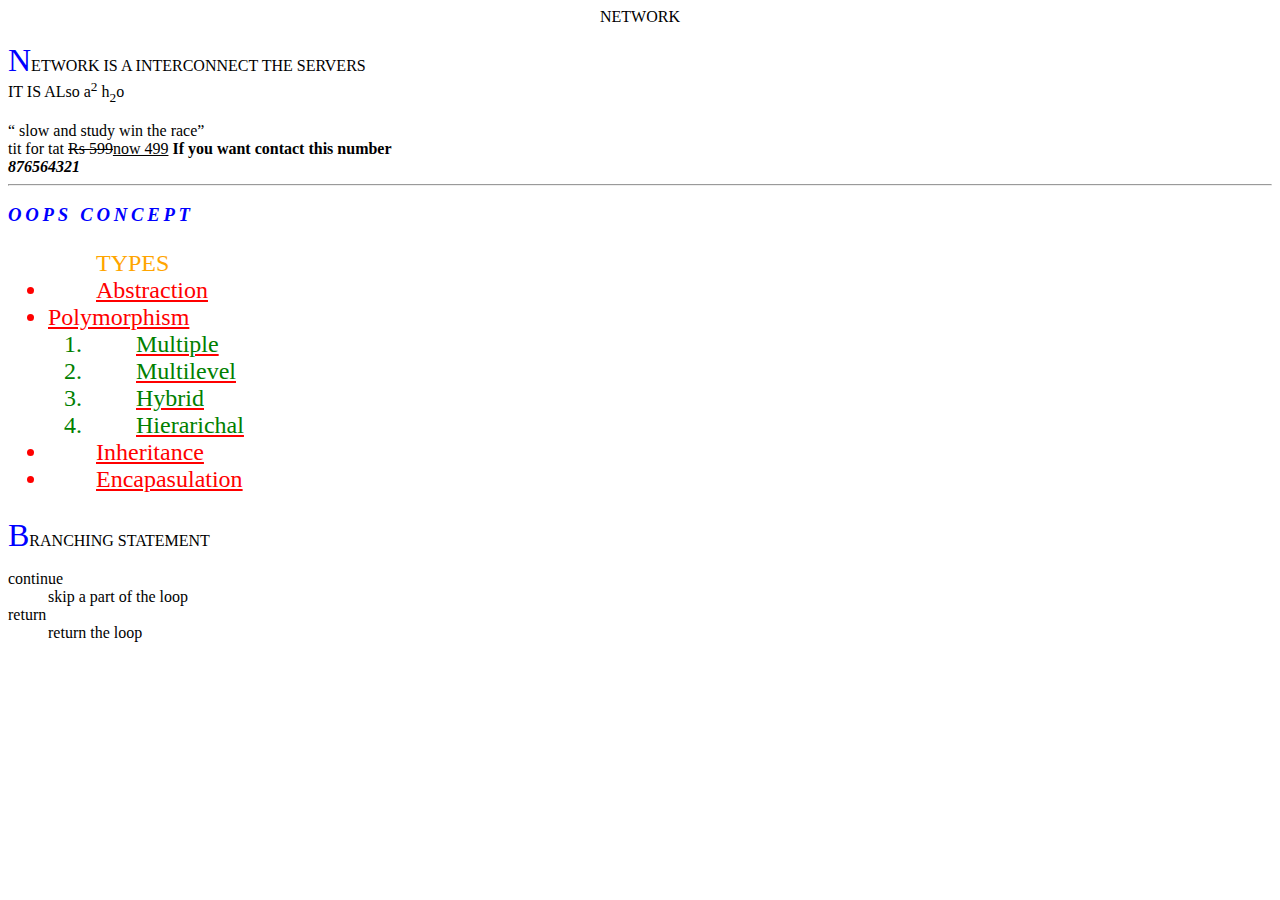
<file: index.html>
<!DOCTYPE html>
<HTML>
    <HEAD>
    <link rel="stylesheet"  href="/styles.css">

    </HEAD>
    <body>
        <title>
            First web page
        </title>
       <center>NETWORK</center>
       <P>NETWORK IS A INTERCONNECT THE SERVERS <br \>
       IT IS ALso a<sup>2</sup> h<sub>2</sub>o</P>
        <q> slow and study win the race</q><br \>
        <ABBR>tit for tat</ABBR>
        <del>Rs 599</del><ins>now 499</ins>
        <strong>If you want contact this number <address> 876564321</address></strong>
        <hr \>
        <h3 id="black" class="blue">OOPS CONCEPT</h3>
        <ul>TYPES 
            <li>abstraction</li>
            <li>polymorphism<ol class="ol"><li>multiple</li>
            <li>multilevel</li>
        <li>hybrid</li>
    <li>hierarichal</li></ol></li>
            <li>inheritance</li>
            <li>encapasulation</li>
            
        </ul>
        <dl class="p2">BRANCHING STATEMENT</dl>
            <dt>continue</dt>
            <dd>skip a part of the loop</dd>
            <dt>return</dt>
            <dd>return the loop</dd>
        

        
    </body>
</HTML>
</file>
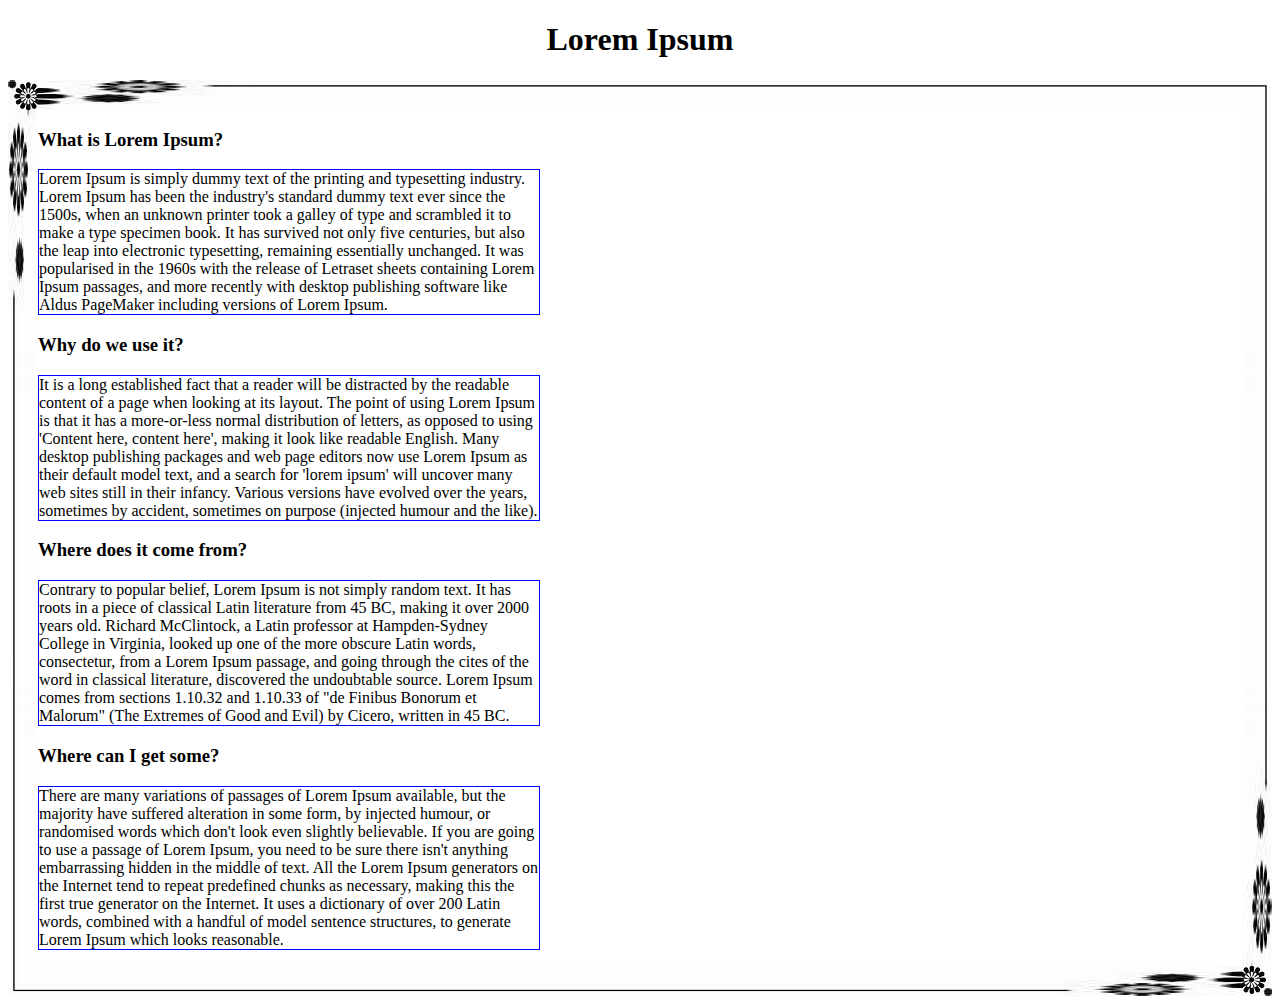
<file: cssdemo.html>
<!DOCTYPE html>
<html lang="en">
<head>
    <meta charset="UTF-8">
    <meta name="viewport" content="width=device-width, initial-scale=1.0">
    <title>Document</title>
    <link rel="stylesheet" href="demo.css">
</head>
<body>
    <h1>Lorem Ipsum</h1>
    <div class="divpara">
    <div class="para1">
        <h3>What is Lorem Ipsum?</h3>
    <P>Lorem Ipsum is simply dummy text of the printing and typesetting industry. Lorem Ipsum has been the industry's standard dummy text ever since the 1500s, when an unknown printer took a galley of type and scrambled it to make a type specimen book. It has survived not only five centuries, but also the leap into electronic typesetting, remaining essentially unchanged. It was popularised in the 1960s with the release of Letraset sheets containing Lorem Ipsum passages, and more recently with desktop publishing software like Aldus PageMaker including versions of Lorem Ipsum.</P>
    </div>
    <div CLASS="PARA2">
        <h3>
            Why do we use it?
        </h3>
        <p>
            It is a long established fact that a reader will be distracted by the readable content of a page when looking at its layout. The point of using Lorem Ipsum is that it has a more-or-less normal distribution of letters, as opposed to using 'Content here, content here', making it look like readable English. Many desktop publishing packages and web page editors now use Lorem Ipsum as their default model text, and a search for 'lorem ipsum' will uncover many web sites still in their infancy. Various versions have evolved over the years, sometimes by accident, sometimes on purpose (injected humour and the like). 
        </p>
        
    </div>
    <div CLASS="PARA3">
        <h3>Where does it come from?</h3>
        <p>Contrary to popular belief, Lorem Ipsum is not simply random text. It has roots in a piece of classical Latin literature from 45 BC, making it over 2000 years old. Richard McClintock, a Latin professor at Hampden-Sydney College in Virginia, looked up one of the more obscure Latin words, consectetur, from a Lorem Ipsum passage, and going through the cites of the word in classical literature, discovered the undoubtable source. Lorem Ipsum comes from sections 1.10.32 and 1.10.33 of "de Finibus Bonorum et Malorum" (The Extremes of Good and Evil) by Cicero, written in 45 BC.</p>
    </div>
    <div CLASS="PARA4">
        <h3>Where can I get some?</h3>
        <p>
            There are many variations of passages of Lorem Ipsum available, but the majority have suffered alteration in some form, by injected humour, or randomised words which don't look even slightly believable. If you are going to use a passage of Lorem Ipsum, you need to be sure there isn't anything embarrassing hidden in the middle of text. All the Lorem Ipsum generators on the Internet tend to repeat predefined chunks as necessary, making this the first true generator on the Internet. It uses a dictionary of over 200 Latin words, combined with a handful of model sentence structures, to generate Lorem Ipsum which looks reasonable.
        </p>
    </div>
    </div>
</body>
</html>
</file>
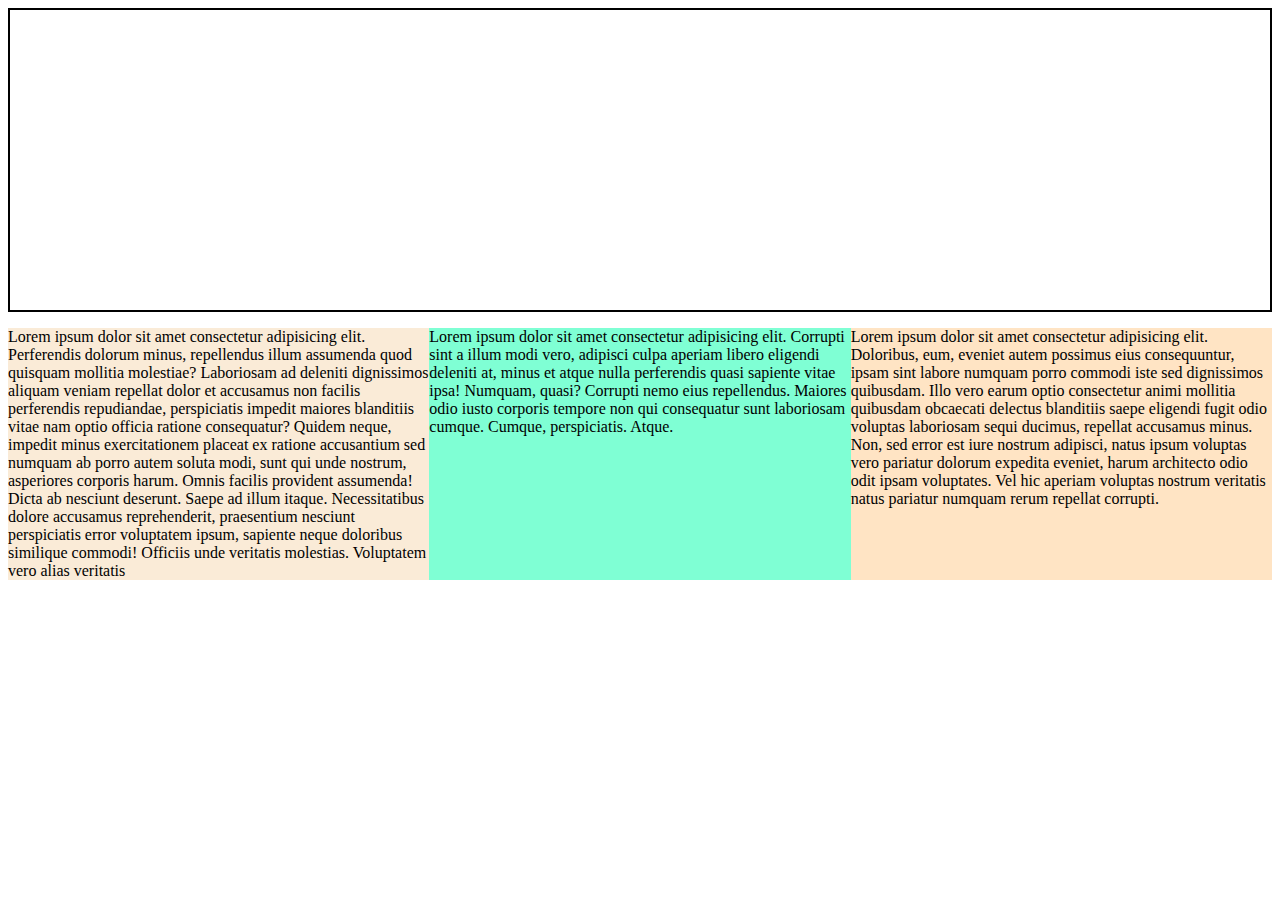
<file: flex.html>
<!DOCTYPE html>
<html lang="en">
<head>
    <meta charset="UTF-8">
    <meta name="viewport" content="width=device-width, initial-scale=1.0">
    <title>Document</title>
    <link rel="stylesheet" href="flex.css">
</head>
<body>
    <div class="box"></div>
    <div class="para">
        <p class="p1">Lorem ipsum dolor sit amet consectetur adipisicing elit. Perferendis dolorum minus, repellendus illum assumenda quod quisquam mollitia molestiae? Laboriosam ad deleniti dignissimos aliquam veniam repellat dolor et accusamus non facilis perferendis repudiandae, perspiciatis impedit maiores blanditiis vitae nam optio officia ratione consequatur? Quidem neque, impedit minus exercitationem placeat ex ratione accusantium sed numquam ab porro autem soluta modi, sunt qui unde nostrum, asperiores corporis harum. Omnis facilis provident assumenda! Dicta ab nesciunt deserunt. Saepe ad illum itaque. Necessitatibus dolore accusamus reprehenderit, praesentium nesciunt perspiciatis error voluptatem ipsum, sapiente neque doloribus similique commodi! Officiis unde veritatis molestias. Voluptatem vero alias veritatis</p>
        <p class="p2">Lorem ipsum dolor sit amet consectetur adipisicing elit. Corrupti sint a illum modi vero, adipisci culpa aperiam libero eligendi deleniti at, minus et atque nulla perferendis quasi sapiente vitae ipsa! Numquam, quasi? Corrupti nemo eius repellendus. Maiores odio iusto corporis tempore non qui consequatur sunt laboriosam cumque. Cumque, perspiciatis. Atque.</p>
        <p class="p3">Lorem ipsum dolor sit amet consectetur adipisicing elit. Doloribus, eum, eveniet autem possimus eius consequuntur, ipsam sint labore numquam porro commodi iste sed dignissimos quibusdam. Illo vero earum optio consectetur animi mollitia quibusdam obcaecati delectus blanditiis saepe eligendi fugit odio voluptas laboriosam sequi ducimus, repellat accusamus minus. Non, sed error est iure nostrum adipisci, natus ipsum voluptas vero pariatur dolorum expedita eveniet, harum architecto odio odit ipsam voluptates. Vel hic aperiam voluptas nostrum veritatis natus pariatur numquam rerum repellat corrupti.</p>

    </div>
</body>
</html>
</file>
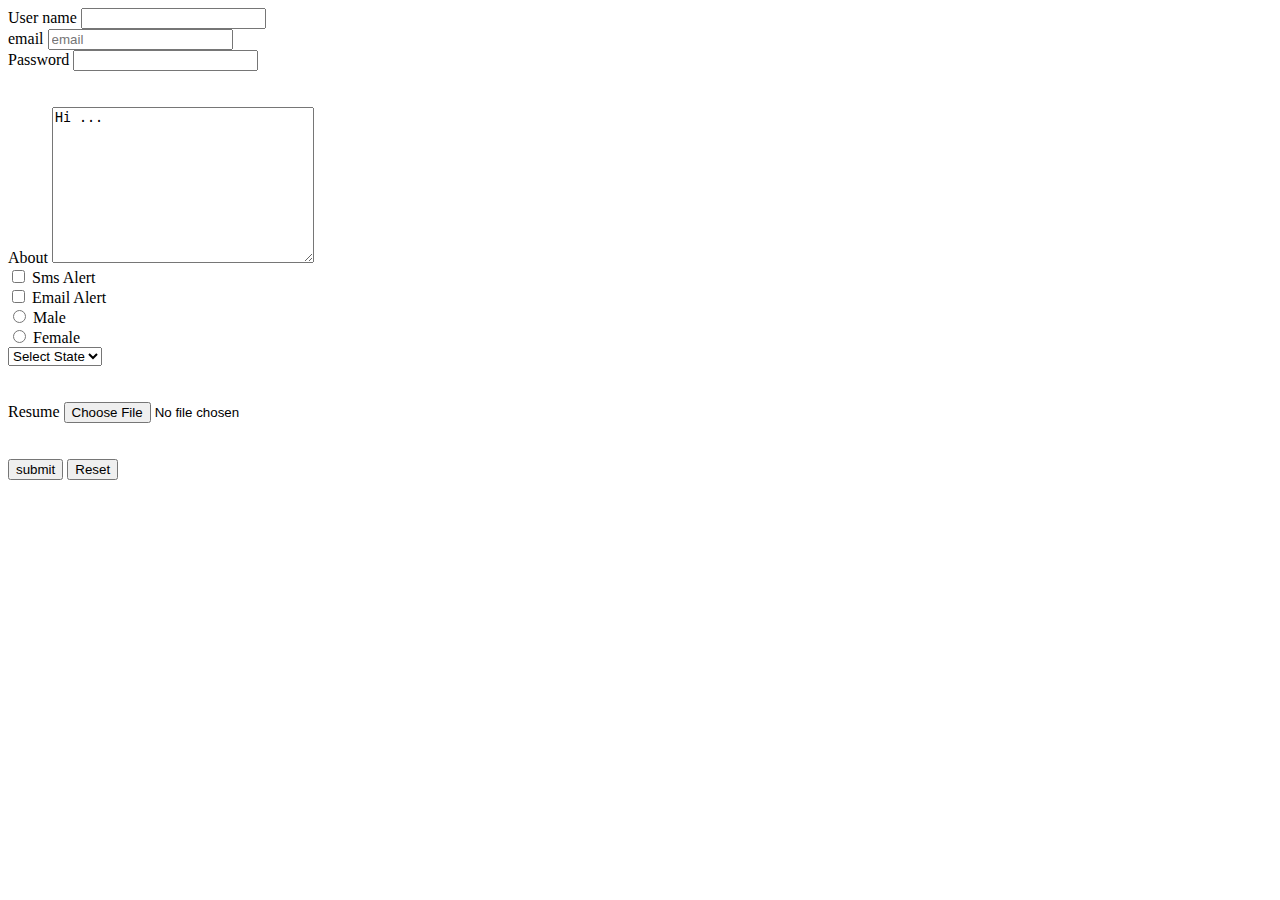
<file: forms.html>
<!DOCTYPE html>
<html lang="en">
<head>
    <meta charset="UTF-8">
    <meta name="viewport" content="width=<<device-width>>, initial-scale=1.0">
    <title>Document</title>
</head>
<body>
    <form action="signup.html" enctype="multipart/form-data">
<div>
    <label for ="user name">User name</label>
    <input name="user name" id="user name" required="" type="text">
</div>
<div>
<label for ="email">email</label>
<input name ="email" type="email" id="email" placeholder="email" required>
    </div>    
    <div>
        <label>Password</label>
        <input type="password" name="password" id="password" min="8" required>
    </div>
   
    <br >
    <br >
<div>
    <label for="about">About</label>
    <textarea name="about" id="about" cols="30" rows="10">Hi ...</textarea>
</div>
<div><input type="checkbox" name="Sms Alert" id="Sms Alert">
    <label for="Sms Alert">Sms Alert</label>
</div>
<div>
    <input type="checkbox" name="Email Alert" id="Email Alert">
<label for="Email Alert">Email Alert</label>
</div>
<div>
    <input type="radio" name="gender" id="male">
    <label for="male">Male</label>
</div>
<div>
    <input type="radio" name="gender" id="female">
    <label for="Female">Female</label>
</div>
<div>
    <select name="state " id="State" >
        <option selected disabled>Select State</option>

        <option value="Tamil nadu">Tamil nadu</option>
        <option value="Andhra pradesh">AP</option>
    </select>
</div>
<br >
<br >
<div>
    <label for="resume">Resume</label>
    <input type="file" name="resume" id="resume">
</div>
<br >
<br >
<button type="submit">submit</button>
<button type="reset">Reset</button>
     </form>
     
</body>
</html>
</file>
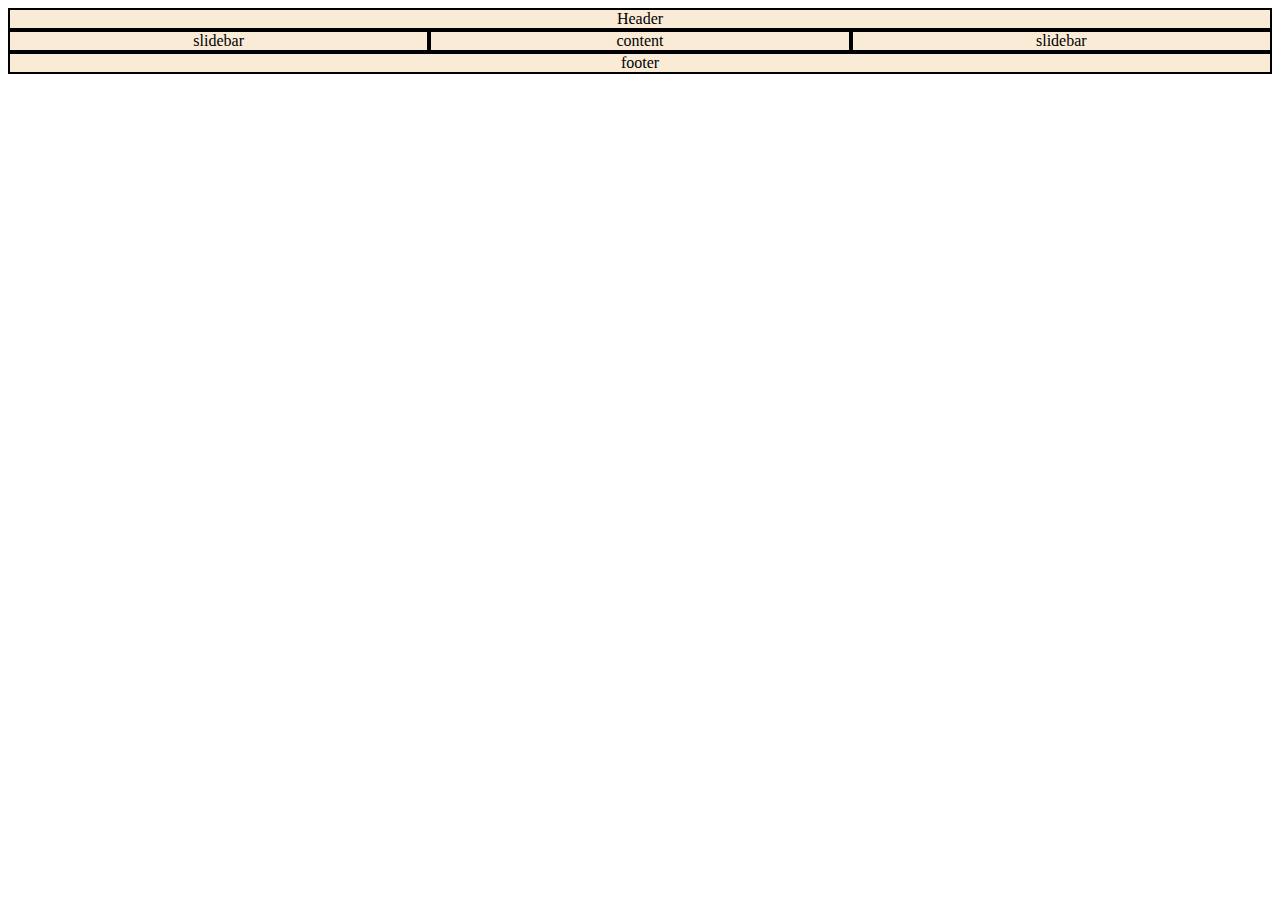
<file: grid.html>
<!DOCTYPE html>
<html lang="en">
<head>
    <meta charset="UTF-8">
    <meta name="viewport" content="width=device-width, initial-scale=1.0">
    <title>Document</title>
    <link rel="stylesheet" href="grid.css">
</head>
<body>
    <div class="main">
        <div class="header">Header</div>
        <div class="slidebar">slidebar</div>
        <div class="content">content</div>
        <div class="slidebar1">slidebar</div>
        <div class="footer">footer</div>

    </div>
</body>
</html>
</file>
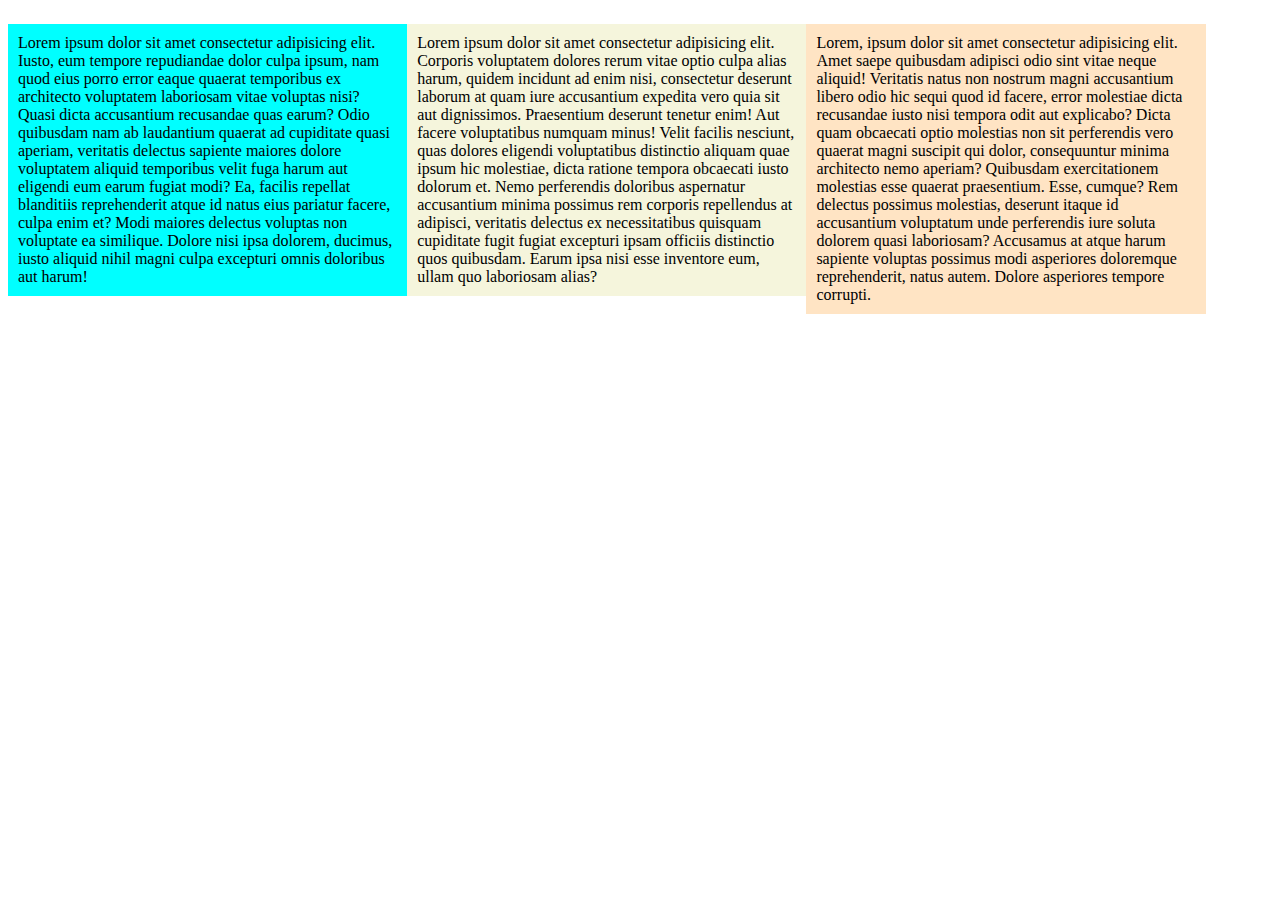
<file: media.html>
<!DOCTYPE html>
<html lang="en">
<head>
    <meta charset="UTF-8">
    <meta name="viewport" content="width=device-width, initial-scale=1.0">
    <title>Document</title>
    <link rel="stylesheet" href="media.css">
</head>
<body>
    <div class="para">
        <p class="p1">Lorem ipsum dolor sit amet consectetur adipisicing elit. Iusto, eum tempore repudiandae dolor culpa ipsum, nam quod eius porro error eaque quaerat temporibus ex architecto voluptatem laboriosam vitae voluptas nisi? Quasi dicta accusantium recusandae quas earum? Odio quibusdam nam ab laudantium quaerat ad cupiditate quasi aperiam, veritatis delectus sapiente maiores dolore voluptatem aliquid temporibus velit fuga harum aut eligendi eum earum fugiat modi? Ea, facilis repellat blanditiis reprehenderit atque id natus eius pariatur facere, culpa enim et? Modi maiores delectus voluptas non voluptate ea similique. Dolore nisi ipsa dolorem, ducimus, iusto aliquid nihil magni culpa excepturi omnis doloribus aut harum!</p>
    <p class="p2">Lorem ipsum dolor sit amet consectetur adipisicing elit. Corporis voluptatem dolores rerum vitae optio culpa alias harum, quidem incidunt ad enim nisi, consectetur deserunt laborum at quam iure accusantium expedita vero quia sit aut dignissimos. Praesentium deserunt tenetur enim! Aut facere voluptatibus numquam minus! Velit facilis nesciunt, quas dolores eligendi voluptatibus distinctio aliquam quae ipsum hic molestiae, dicta ratione tempora obcaecati iusto dolorum et. Nemo perferendis doloribus aspernatur accusantium minima possimus rem corporis repellendus at adipisci, veritatis delectus ex necessitatibus quisquam cupiditate fugit fugiat excepturi ipsam officiis distinctio quos quibusdam. Earum ipsa nisi esse inventore eum, ullam quo laboriosam alias?</p>
    <p class="p3">Lorem, ipsum dolor sit amet consectetur adipisicing elit. Amet saepe quibusdam adipisci odio sint vitae neque aliquid! Veritatis natus non nostrum magni accusantium libero odio hic sequi quod id facere, error molestiae dicta recusandae iusto nisi tempora odit aut explicabo? Dicta quam obcaecati optio molestias non sit perferendis vero quaerat magni suscipit qui dolor, consequuntur minima architecto nemo aperiam? Quibusdam exercitationem molestias esse quaerat praesentium. Esse, cumque? Rem delectus possimus molestias, deserunt itaque id accusantium voluptatum unde perferendis iure soluta dolorem quasi laboriosam? Accusamus at atque harum sapiente voluptas possimus modi asperiores doloremque reprehenderit, natus autem. Dolore asperiores tempore corrupti.</p>

    </div>
</body>
</html>
</file>
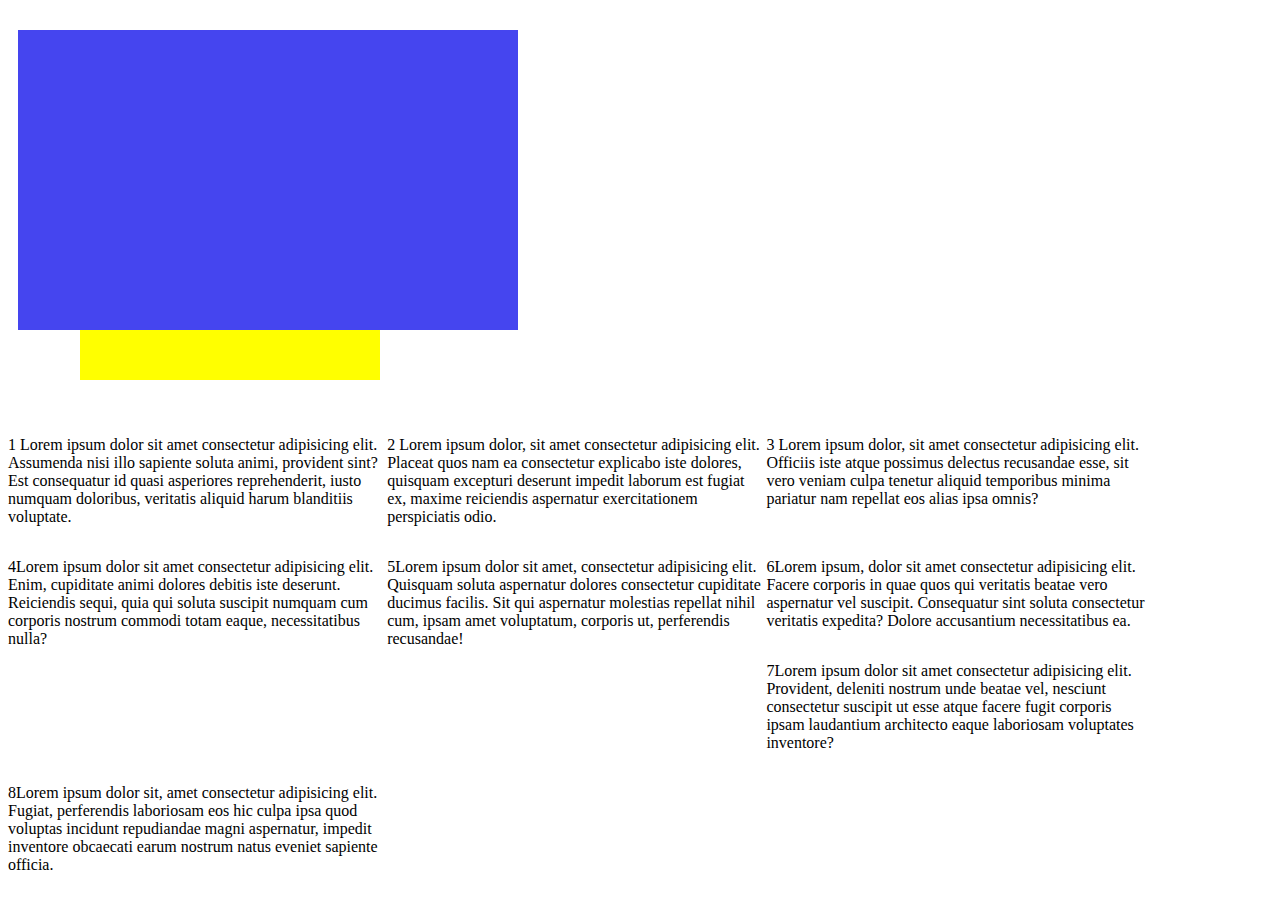
<file: position.html>
<!DOCTYPE html>
<html lang="en">
<head>
    <meta charset="UTF-8">
    <meta name="viewport" content="width=device-width, initial-scale=1.0">
    <title>Document</title>
    <link rel="stylesheet" href="position.css">
</head>
<body>
    <div class="blue "> </div>
    <div class="yellow"> </div>
    <div class="para">
        <p>1 Lorem ipsum dolor sit amet consectetur adipisicing elit. Assumenda nisi illo sapiente soluta animi, provident sint? Est consequatur id quasi asperiores reprehenderit, iusto numquam doloribus, veritatis aliquid harum blanditiis voluptate.</p>
    <p>2 Lorem ipsum dolor, sit amet consectetur adipisicing elit. Placeat quos nam ea consectetur explicabo iste dolores, quisquam excepturi deserunt impedit laborum est fugiat ex, maxime reiciendis aspernatur exercitationem perspiciatis odio.
    </p>
    <p>3 Lorem ipsum dolor, sit amet consectetur adipisicing elit. Officiis iste atque possimus delectus recusandae esse, sit vero veniam culpa tenetur aliquid temporibus minima pariatur nam repellat eos alias ipsa omnis?</p>
    <p class="p4">4Lorem ipsum dolor sit amet consectetur adipisicing elit. Enim, cupiditate animi dolores debitis iste deserunt. Reiciendis sequi, quia qui soluta suscipit numquam cum corporis nostrum commodi totam eaque, necessitatibus nulla?</p>
    <p>5Lorem ipsum dolor sit amet, consectetur adipisicing elit. Quisquam soluta aspernatur dolores consectetur cupiditate ducimus facilis. Sit qui aspernatur molestias repellat nihil cum, ipsam amet voluptatum, corporis ut, perferendis recusandae!</p>
    <p>6Lorem ipsum, dolor sit amet consectetur adipisicing elit. Facere corporis in quae quos qui veritatis beatae vero aspernatur vel suscipit. Consequatur sint soluta consectetur veritatis expedita? Dolore accusantium necessitatibus ea.</p>
    <p>7Lorem ipsum dolor sit amet consectetur adipisicing elit. Provident, deleniti nostrum unde beatae vel, nesciunt consectetur suscipit ut esse atque facere fugit corporis ipsam laudantium architecto eaque laboriosam voluptates inventore?
        <p>8Lorem ipsum dolor sit, amet consectetur adipisicing elit. Fugiat, perferendis laboriosam eos hic culpa ipsa quod voluptas incidunt repudiandae magni aspernatur, impedit inventore obcaecati earum nostrum natus eveniet sapiente officia.</p>

    </p>
    </div>
</body>
</html>
</file>
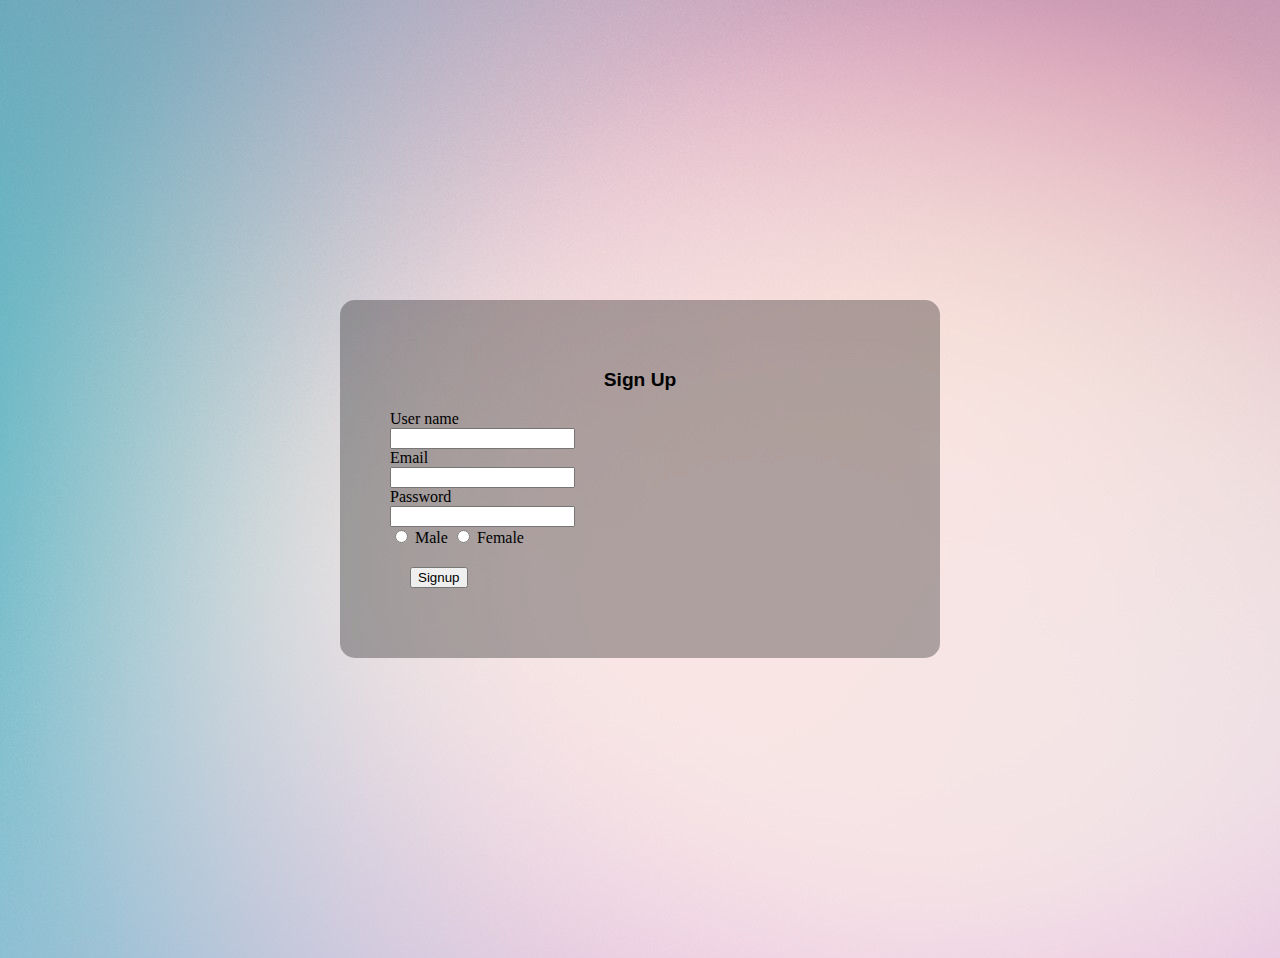
<file: signup.html>
<!DOCTYPE html>
<html lang="en">
<head>
    <meta charset="UTF-8">
    <meta name="viewport" content="width=device-width, initial-scale=1.0">
    <title>Document</title>
    <link rel="stylesheet" href="signup.css">
</head>
<body>
    <div class =reginput>
        <form action="">
            <h3>Sign up</h3>
            <div class="input">
                <label for="name">User name</label>
                <input type="text" name="name" id="name">
            </div>
            <div class="input">
                <label for="mail">Email</label>
                <input type="text" name="mail" id="mail">
            </div>
            <div class="input">
                <label for="password">Password</label>
                <input type="password" name="password" id="password">
            </div>
            <div>
                <input type="radio" name="gender" id="male" value="male">
                <label for="male">Male</label>
                <input type="radio" name="gender" id="female" value="female">
                <label for="female">Female</label>

            </div>
            <button type="submit" class ="btn">Signup</button>
        </form>
    </div>
</body>
</html>
</file>
<file: styles.css>
.ol{
    color:green;
    text-decoration:none;
}
#black{
    color: blue;
    font-style: oblique;
    letter-spacing:0.2em;
}
.blue{
    color:red
}
ul>li{
    color:red;
    text-decoration: underline;
    font-stretch:normal;
    text-transform: capitalize;
}
 
ul{
    color:orange;
    font-family: Georgia, 'Times New Roman', Times, serif;
    font-size: 1.5em;
    text-indent:2em;
} 
p:first-letter{
    font-size: 2em;
    color:blue
}
.p2:first-letter{
    font-size: 2em;
    color:blue
}
</file>
<file: demo.css>
h1{
    text-align: center;
}
.divpara{
    border: 30px solid;
    border width:250px 250px;
    border-image:url("OIP.jpeg") 30 stretch;
    
}
p{
    border: 1px solid blue;
    width: 500px;
}
div[class~="para"]{
    margin: 20px;
}
</file>
<file: flex.css>
.box{
    border-width: 200px;
   height: 300px;
    border: 2px solid;
}


.p1{
    background-color:antiquewhite;
    flex:1;
    position: 1;
    /* flex-basis: auto; */
}
.p2{
    background-color: aquamarine;
    flex: 1;
    /* flex-basis: auto; */
}
.p3{
    background-color:bisque;
flex: 1;
/* flex-basis:auto; */
}
.para{
    display: flex;
}
.shadow-error {
    box-shadow: inset;
}
</file>
<file: grid.css>
.main div{
    border: 2px solid;
    background-color: antiquewhite;
    display: grid;
    justify-content: center;
}
.main{
    display: grid;
    grid-template-columns: 1fr 1fr 1fr;
    grid-template-areas: 
    "h h h"
    "sb1 co sb2"
    "f f f"
}
.header{
    grid-area: h;
}
.slidebar{
    grid-area: sb1;
}
.footer{
    grid-area:f;
}
</file>
<file: media.css>
.p1{
    /* width: 30%; */
    background-color: aqua;
}
.p2{
    /* width: 30%; */
    background-color:beige;
}
.p3{
    /* width: 30%; */
    background-color:bisque
}
/* .para p{
    float: left;
    padding: 10px;
} */
/* @media all(min width:800px){
    width: 30%;
    float: left;
    padding: 10px;
} */
@media (min-width:800px) {

    .para p{
        width: 30%;
        float: left;
        padding: 10px;
    }
}
</file>
<file: position.css>
.blue{
width: 500px;
height: 300px;
background-color: rgb(69, 69, 239);
margin:30px 10px;
}
.yellow{
    width: 300px;
    height: 50px;
    background-color: yellow;
    margin: 10px;
    position:sticky;
    bottom: 520px;
    left: 80px; 
    top: 50px;
}
p{
    width: 30%;
    float:left;
}
/* .para{
clear: left;
} */
.p4{
    clear: left;
}
</file>
<file: signup.css>
body{
    background-image: url("R.jpeg");
 
}
.reginput{
    width: 500px;
    background-color:rgba(0,0,0,0.3);
    margin: 300px auto;
    padding: 50px;
    border-radius: 15px;
}
.input label{
    display: block;
}
h3{
    text-align: center;
    text-transform: capitalize;
    font-family: 'Franklin Gothic Medium', 'Arial Narrow', Arial, sans-serif;
    font-size: larger;

}
.btn{
    margin: 20px;
    text-align: center;
    
}
.inpt input{
    width: 100%;
    font-size: 1.2em;
    margin :10px 0px 0px 20px;
    padding:40;
}
</file>
